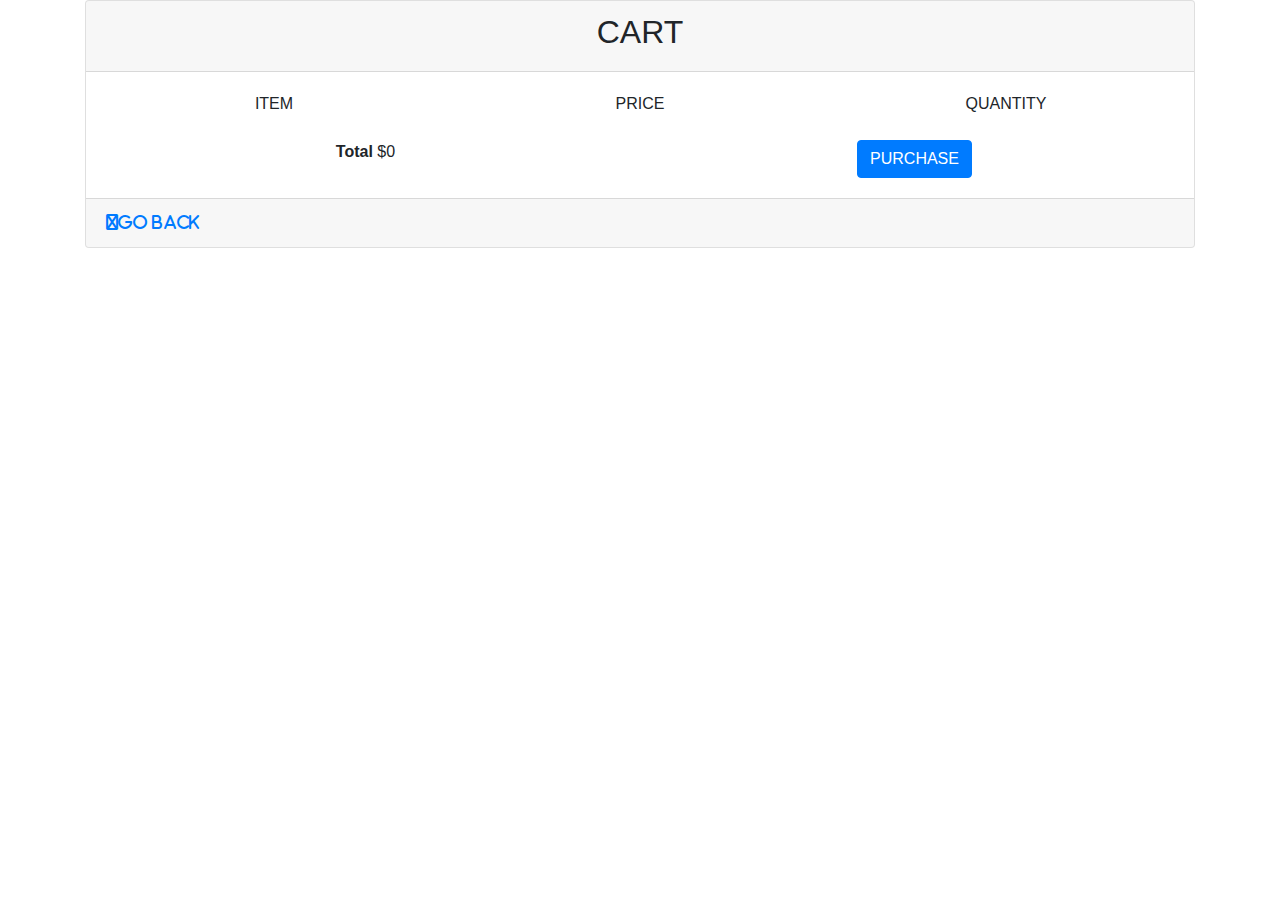
<file: cart.html>
<!DOCTYPE html>
<html lang="en">
<head>
    <meta charset="UTF-8">
    <meta http-equiv="X-UA-Compatible" content="IE=edge">
    <meta name="viewport" content="width=device-width, initial-scale=1.0">
   <title>Cart</title>
        <link rel="stylesheet" href="./bootstrap/css/bootstrap.min.css">
        <link rel="stylesheet" href="./fontawesome-free-6.2.1-web/css/all.css">
        <script src="./bootstrap/js/jquery-3.3.1.slim.min.js"></script>
        <script src="./bootstrap/js/popper.min.js"></script>
        <script src="./bootstrap/js/bootstrap.min.js"></script>
    
    <!--
        
    <link rel="stylesheet" href="./bootstrap/css/styles.css">
    -->

    

    <script src="./bootstrap/js/script.js"></script>
    

    <title>cart</title>
</head>
<body>
    <div class="container">
        <div class="card m-auto">
            <div class="card-header">
                <h2 class="text-center">CART</h2>
            </div>
            <div class="card-body text-center">
                <div class="row cart-row">
                    <div class="col-md-4">
                        <span class="cart-item cart-header cart-column">ITEM</span>
                    </div>
                    <div class="col-md-4">
                        <span class="cart-price cart-header cart-column">PRICE</span>
                    </div>
                    <div class="col-md-4">
                        <span class="cart-quantity cart-header cart-column">QUANTITY</span>
                    </div>
                </div>
                <div class="row">
                    <br>
                </div>
                <div class="row">
                    <div class="col-6">
                        <div class="cart-total">
                            <strong class="cart-total-title">Total</strong>
                            <span class="cart-total-price">$0</span>
                        </div>
                    </div>
                    <div class="col-6">
                        <a href="./checkout.html" class="btn btn-primary btn-purchase" type="button">PURCHASE</a>
                    </div>
                </div>
            </div>
            <div class="card-footer">
                <a href="./index.html"><i class="fab fa-backward">Go Back</i></a>
            </div>
        </div>
    </div>
</body>
</html>
</file>
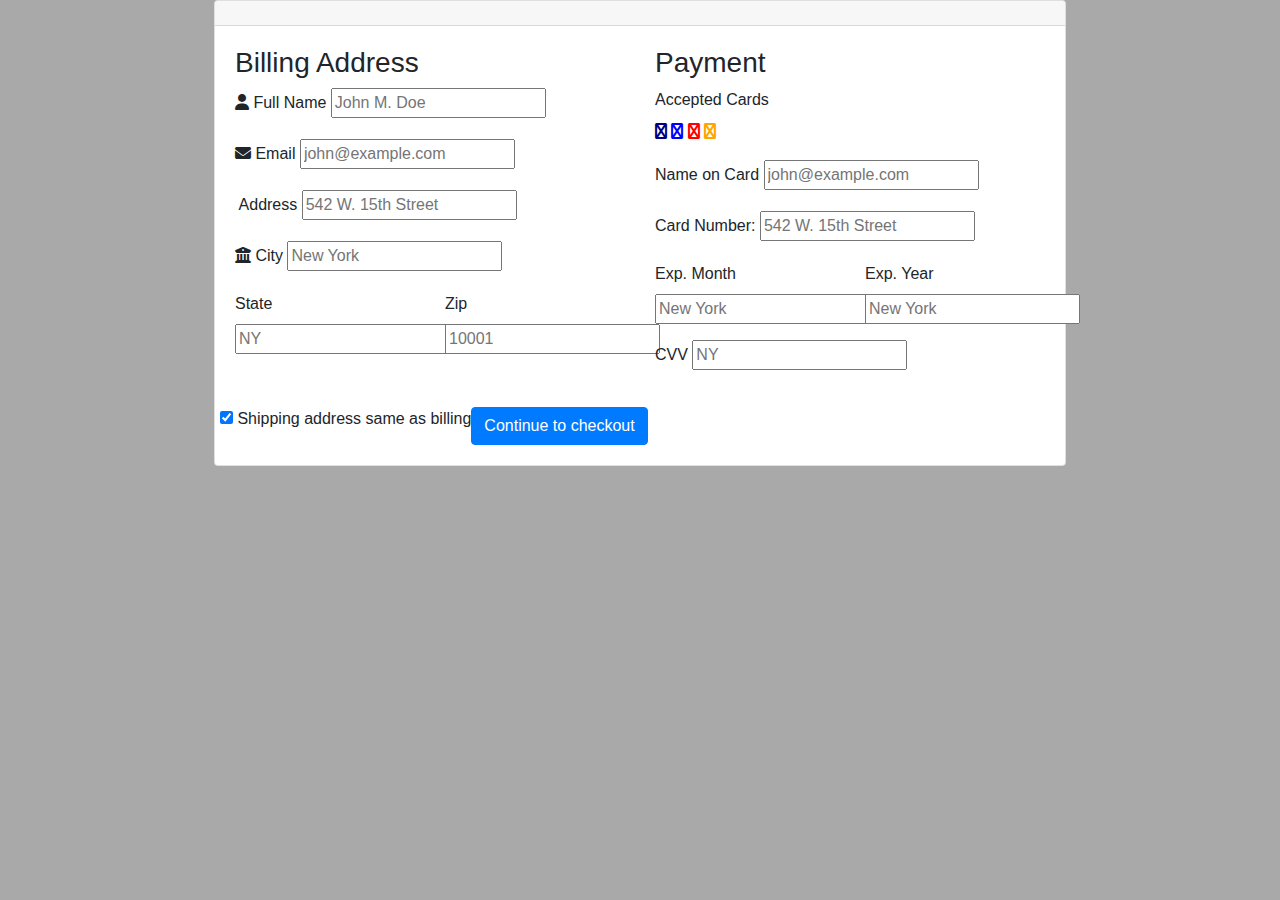
<file: checkout.html>
<!DOCTYPE html>
<html lang="en">
<head>
    <meta charset="UTF-8">
    <meta http-equiv="X-UA-Compatible" content="IE=edge">
    <meta name="viewport" content="width=device-width, initial-scale=1.0">
    <link rel="stylesheet" href="./bootstrap/css/bootstrap.min.css">
    <link rel="stylesheet" href="./fontawesome-free-6.2.1-web/css/all.css">
    <link rel="stylesheet" href="./bootstrap/css/styles.css">

    <script src="./bootstrap/js/jquery-3.3.1.slim.min.js"></script>
    <script src="./bootstrap/js/popper.min.js"></script>
    <script src="./bootstrap/js/bootstrap.min.js"></script>
    <script src="./bootstrap/js/script.js"></script>
    <title>Check Out</title>
</head>
<body>
    <div class="container">
        <div class="row">
            <div class="col">
                <div class="card mx-auto">
                    <div class="card-header">

                    </div>
                    <div class="card-body">
                        <div class="row">
                            <div class="col-md-6">
                                <form class="form-group" method="post" action="">
                                    <h3>Billing Address</h3>
                                    <div class="form-group">
                                        <label for="fname"><i class="fa fa-user"></i> Full Name</label>
                                        <input type="text" id="fname" name="firstname" placeholder="John M. Doe">
                                    </div>
                                    <div class="form-group">
                                        <label for="email"><i class="fa fa-envelope"></i> Email</label>
                                        <input type="text" id="email" name="email" placeholder="john@example.com">
                                    </div>
                                    <div class="form-group">
                                        <label for="adr"><i class="fa fa-address-card-o"></i> Address</label>
                                        <input type="text" id="adr" name="address" placeholder="542 W. 15th Street">
                                    </div>
                                    <div class="form-group">
                                        <label for="city"><i class="fa fa-institution"></i> City</label>
                                        <input type="text" id="city" name="city" placeholder="New York">
                                    </div>
                                    <div class="row">
                                        <div class="col-6">
                                            <div class="form-group">
                                                <label for="state">State</label>
                                                <input type="text" id="state" name="state" placeholder="NY">
                                            </div>
                                        </div>
                                        <div class="col-6">
                                            <div class="form-group">
                                                <label for="zip">Zip</label>
                                                <input type="text" id="zip" name="zip" placeholder="10001">
                                            </div>
                                        </div>
                                    </div>
                                    
                                    <div class="form-group">

                                    </div>
                                    <div class="form-group">

                                    </div>

                                </form>
                            </div>
                            <div class="col-md-6">
                                <form class="form-group" method="post" action="">
                                    <h3>Payment</h3>
                                    <div class="form-group">
                                        <label for="fname">Accepted Cards</label>
                                            <div class="icon-container">
                                                <i class="fa fa-cc-visa" style="color:navy;"></i>
                                                <i class="fa fa-cc-amex" style="color:blue;"></i>
                                                <i class="fa fa-cc-mastercard" style="color:red;"></i>
                                                <i class="fa fa-cc-discover" style="color:orange;"></i>
                                            </div>
                                    </div>
                                    <div class="form-group">
                                        <label for="email"> Name on Card</label>
                                        <input type="text" id="email" name="email" placeholder="john@example.com">
                                    </div>
                                    <div class="form-group">
                                        <label for="cardnumber">Card Number:</label>
                                        <input type="number" id="adr" name="address" placeholder="542 W. 15th Street">
                                    </div>
                                    <div class="form-group">
                                        <div class="row">
                                            <div class="col-6">
                                                <label for="city">Exp. Month</label>
                                                <input type="number" id="city" name="city" placeholder="New York">
                                            </div>
                                            <div class="col-6">
                                                <label for="city">Exp. Year</label>
                                                <input type="text" id="city" name="city" placeholder="New York">
                                            </div>
                                        </div>
                                    </div>
                                    <div class="row">
                                        <div class="col">
                                            <div class="form-group">
                                                <label for="state">CVV</label>
                                                <input type="text" id="state" name="state" placeholder="NY">
                                            </div>
                                        </div>
                                    </div>
                                </form>
                            </div>
                            <div class="row">
                                <div class="col">
                                    <label>
                                        <input type="checkbox" checked="checked" name="sameadr"> Shipping address same as billing
                                    </label>
                                </div>
                            </div>
                            <div class="row">
                                <div class="col">
                                        <button class="btn btn-primary" type="submit">Continue to checkout</button>
                                </div>
                            </div>
                        </div>
                    </div>
                </div>
            </div>
        </div>
    </div>
    
</body>
</html>
</file>
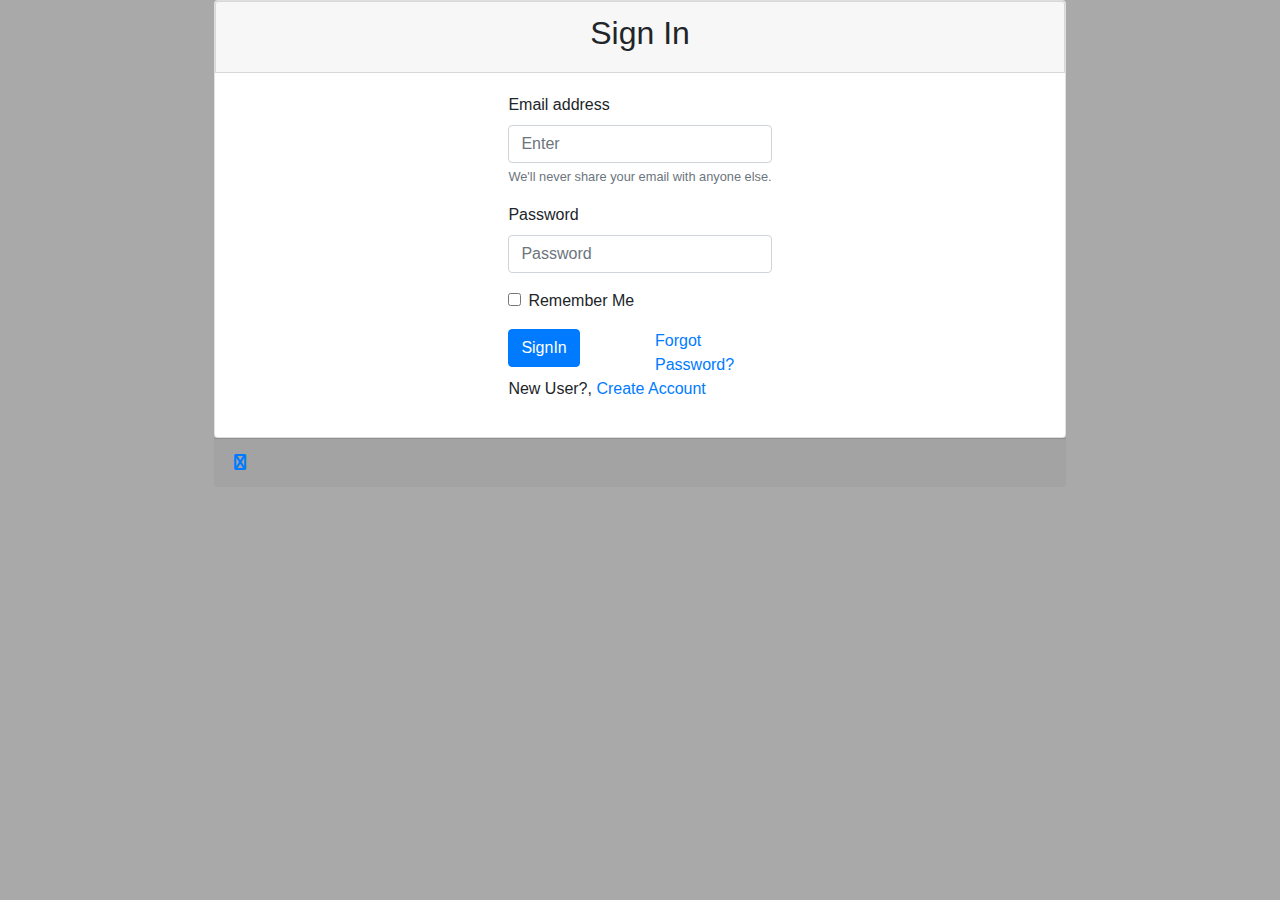
<file: login.html>
<!DOCTYPE html>
  <html lang="en">
    <head>
    <meta charset="UTF-8">
    <meta http-equiv="X-UA-Compatible" content="IE=edge">
    <meta name="viewport" content="width=device-width, initial-scale=1.0">
    <link rel="stylesheet" href="./bootstrap/css/bootstrap.min.css">
    <link rel="stylesheet" href="./fontawesome-free-6.2.1-web/css/all.css">
    <link rel="stylesheet" href="./bootstrap/css/styles.css">

    <script src="./bootstrap/js/jquery-3.3.1.slim.min.js"></script>
    <script src="./bootstrap/js/popper.min.js"></script>
    <script src="./bootstrap/js/bootstrap.min.js"></script>
    <script src="./bootstrap/js/script.js"></script>

    <title>SignIn Page</title>
    </head>
    <body>
      <div class="container">
        <div class="row">
          <div class="col">
            <div class="card m-auto">
              <div class="card card-header">
                <h2 class="text-center">Sign In</h2>
              </div>
              <div class="card-body m-auto">
                <form action="" class="form-group" method="post">
                  <div class="form-group">
                    <label for="exampleInputEmail1">Email address</label>
                    <input type="email" class="form-control" id="exampleInputEmail1" aria-describedby="emailHelp" placeholder="Enter">
                    <small id="emailHelp" class="form-text text-muted">We'll never share your email with anyone else.</small>
                  </div>
                  <div class="form-group">
                    <label for="exampleInputPassword1">Password</label>
                    <input type="password" class="form-control" id="exampleInputPassword1" placeholder="Password">
                  </div>
                  <div class="form-group form-check">
                    <input type="checkbox" class="form-check-input" id="exampleCheck1">
                    <label class="form-check-label" for="exampleCheck1">Remember Me</label>
                  </div>
                  <div class="row">
                    <div class="col-6">
                      <a href="./cart.html" class="btn btn-primary">SignIn</a>
                    </div>
                    <div class="col-6">
                      <a href="#">Forgot Password?</a>
                    </div>
                  </div>
                    <p>
                      New User?,
                      <a href="./signup.html">Create Account</a> 
                    </p>
                </form>
              </div>
            </div>
            <div class="card-footer">
              <a href="./index.html"><i class="fab fa-backward"></i></a>
            </div>
          </div> 
      </div>
    </body>
</html>
</file>
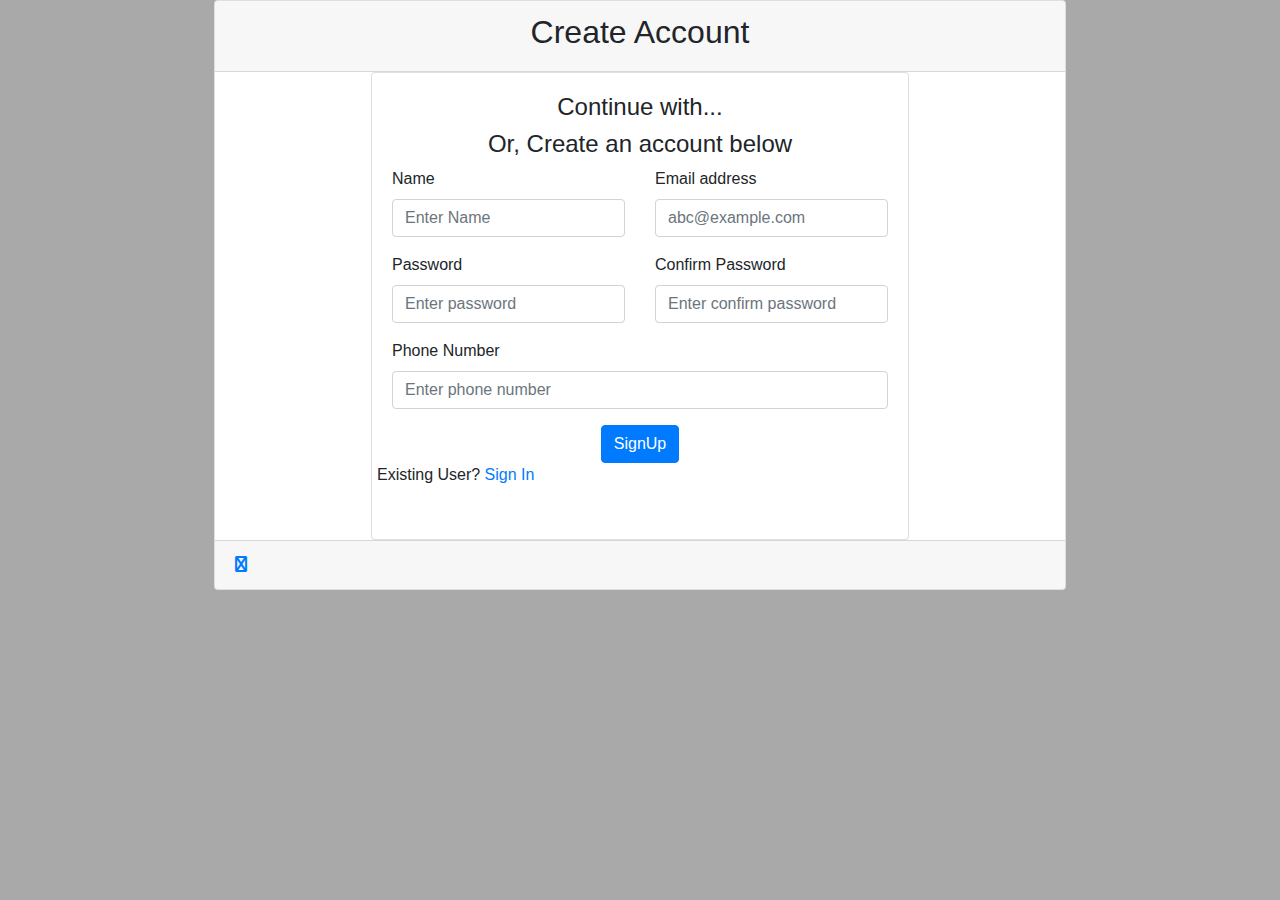
<file: signup.html>
<!DOCTYPE html>
<html lang="en">
<head>
    <meta charset="UTF-8">
    <meta http-equiv="X-UA-Compatible" content="IE=edge">
    <meta name="viewport" content="width=device-width, initial-scale=1.0">

    <link rel="stylesheet" href="./bootstrap/css/bootstrap.min.css">
    <link rel="stylesheet" href="./fontawesome-free-6.2.1-web/css/all.css">
    <link rel="stylesheet" href="./bootstrap/css/styles.css">

    <script src="./bootstrap/js/jquery-3.3.1.slim.min.js"></script>
    <script src="./bootstrap/js/popper.min.js"></script>
    <script src="./bootstrap/js/bootstrap.min.js"></script>
    <script src="./bootstrap/js/script.js"></script>

    <title>SignUp page</title>
</head>
<body>
  <div class="container">
    <div class="row">
      <div class="col-md-12">
          <div class="card m-auto">
            <div class="card-header text-center">
            <h2>Create Account</h2>
            </div>
            <div class="card card-body m-auto">
            <form action="" class="form-group" method="post">
              <div class="row">
                <div class="col text-center">
                  <h4>Continue with...</h4>
                </div>
              </div>
              <div class="row">
                <div class="col-6">

                </div>
                <div class="col-6">

                </div>
              </div>
              <div class="row">
                <div class="col text-center">
                  <h4>Or, Create an account below</h4>
                </div>
              </div>
              <div class="row">
                <div class="col-md-6">
                  <div class="form-group">
                    <label for="name">Name</label>
                    <input type="text" class="form-control" id="name" placeholder="Enter Name">
                  </div>
                </div>
                <div class="col-md-6">
                  <div class="form-group">
                    <label for="exampleInputEmail1">Email address</label>
                    <input type="email" class="form-control" id="exampleInputEmail1" aria-describedby="emailHelp" placeholder="abc@example.com">
                  </div>
                </div>
              </div>
              <div class="row">
                <div class="col-md-6">
                  <div class="form-group">
                    <label for="password">Password</label>
                    <input type="password" class="form-control" id="password" placeholder="Enter password">
                  </div>
                </div>
                <div class="col-md-6">
                  <div class="form-group">
                    <label for="confirm_password">Confirm Password</label>
                    <input type="password" class="form-control" id="confirm_password" placeholder="Enter confirm password">
                  </div>
                </div>
              </div>
              <div class="form-group">
                <label for="phone_number">Phone Number</label>
                <input type="text" class="form-control" id="phone_number" placeholder="Enter phone number">
              </div>
              <div class="row">
                <button class="btn btn-primary m-auto">SignUp</button>
              </div>
              <div class="row">
                <p>Existing User?
                <a href="./login.html">Sign In</a>
                </p>
              </div>
            </form>
            </div>
            <div class="card-footer">
              <a href="./index.html"><i class="fab fa-backward"></i></a>
            </div>           
          </div>
        </div>
      </div>
    </div>
  </div>
</body>
</html>
</file>
<file: bootstrap/css/styles.css>
body{
    background-color: darkgray;
}
.hide{
    visibility: hidden;
}
#img:hover > .hide{
    width: 10%;
    visibility: visible;
}

.content-section {
    margin: 1em;
}

.container {
    max-width: 900px;
    margin: 0 auto;
    padding: 0 1.5em;
}
.section-header {
    font-family: "Metal Mania";
    font-weight: normal;
    color: #333;
    text-align: center;
    font-size: 2.5em;
}

.cart-header {
    font-weight: bold;
    font-size: 1.25em;
    color: #333;
}

.cart-column {
    display: flex;
    align-items: center;
    border-bottom: 1px solid black;
    margin-right: 1.5em;
    padding-bottom: 10px;
    margin-top: 10px;
}

.cart-row {
    display: flex;
}

.cart-item {
    width: 45%;
}

.cart-price {
    width: 20%;
    font-size: 1.2em;
    color: #333;
}

.cart-quantity {
    width: 35%;
}

.cart-quantity {
    width: 35%;
}

.cart-item-title {
    color: #333;
    margin-left: .5em;
    font-size: 1.2em;
}

.cart-item-image {
    width: 75px;
    height: auto;
    border-radius: 10px;
}

.cart-quantity-input {
    height: 34px;
    width: 50px;
    border-radius: 5px;
    border: 1px solid #56CCF2;
    background-color: #eee;
    color: #333;
    padding: 0;
    text-align: center;
    font-size: 1.2em;
    margin-right: 25px;
}

.cart-row:last-child {
    border-bottom: 1px solid black;
}

.cart-row:last-child .cart-column {
    border: none;
}

.cart-total {
    text-align: end;
    margin-top: 10px;
    margin-right: 10px;
}

.cart-total {
    text-align: end;
    margin-top: 10px;
    margin-right: 10px;
}

.cart-total-title {
    font-weight: bold;
    font-size: 1.5em;
    color: black;
    margin-right: 20px;
}

.cart-total-price {
    color: #333;
    font-size: 1.1em;
}

.btn-purchase {
    display: block;
    margin: 40px auto 80px auto;
    font-size: 1.75em;
}
</file>
